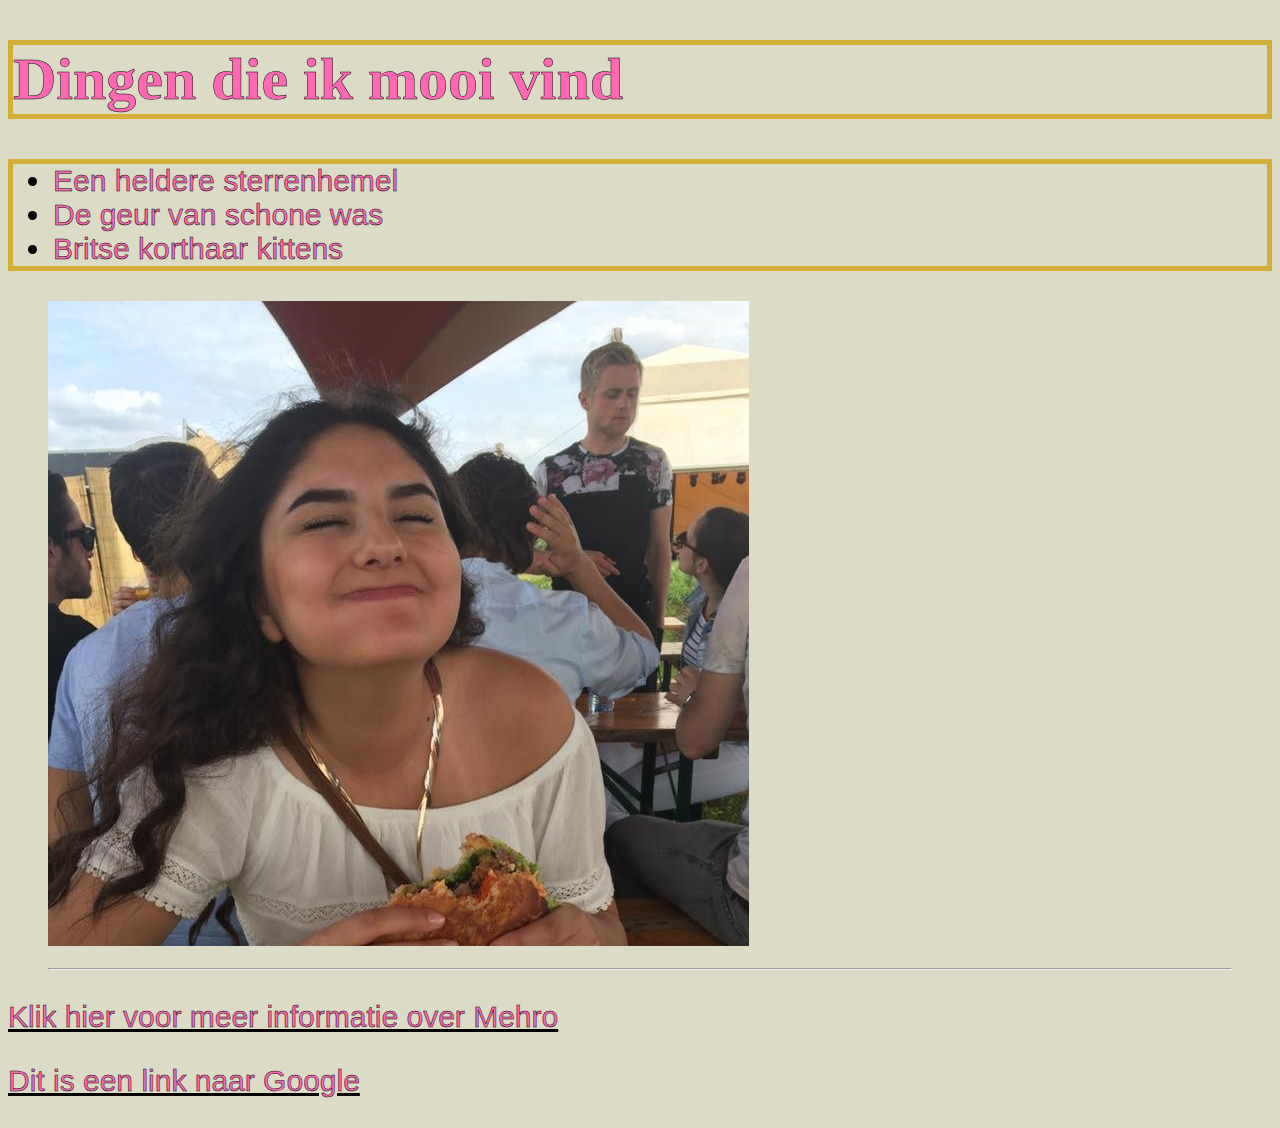
<file: derde.opdracht.semantic/index.html>
<!DOCTYPE html>
<html>

<head>

    <title> Mehro's lijst en foto </title>
    <link rel="stylesheet" type="text/css" href="styles.css">
</head>

<body>
    <header>
        <h1 div class="black-border">Dingen die ik mooi vind</h1>
    </header>
    <nav>
        <ul class="black-border">
            <li>Een heldere sterrenhemel</li>
            <li>De geur van schone was</li>
            <li>Britse korthaar kittens</li>
        </ul>
    </nav>
    <main>
        <figure>
            <img src="img/afbeelding.opdracht.2..jpg">
            <hr>
        </figure>

    </main>
    <footer>

        <a href="about.html" target="_blank">
            <p>Klik hier voor meer informatie over Mehro</p>
        </a>
        <a href="https://www.google.nl/">
            <p>Dit is een link naar Google</p>
        </a>

    </footer>

</body>

</html>
</file>
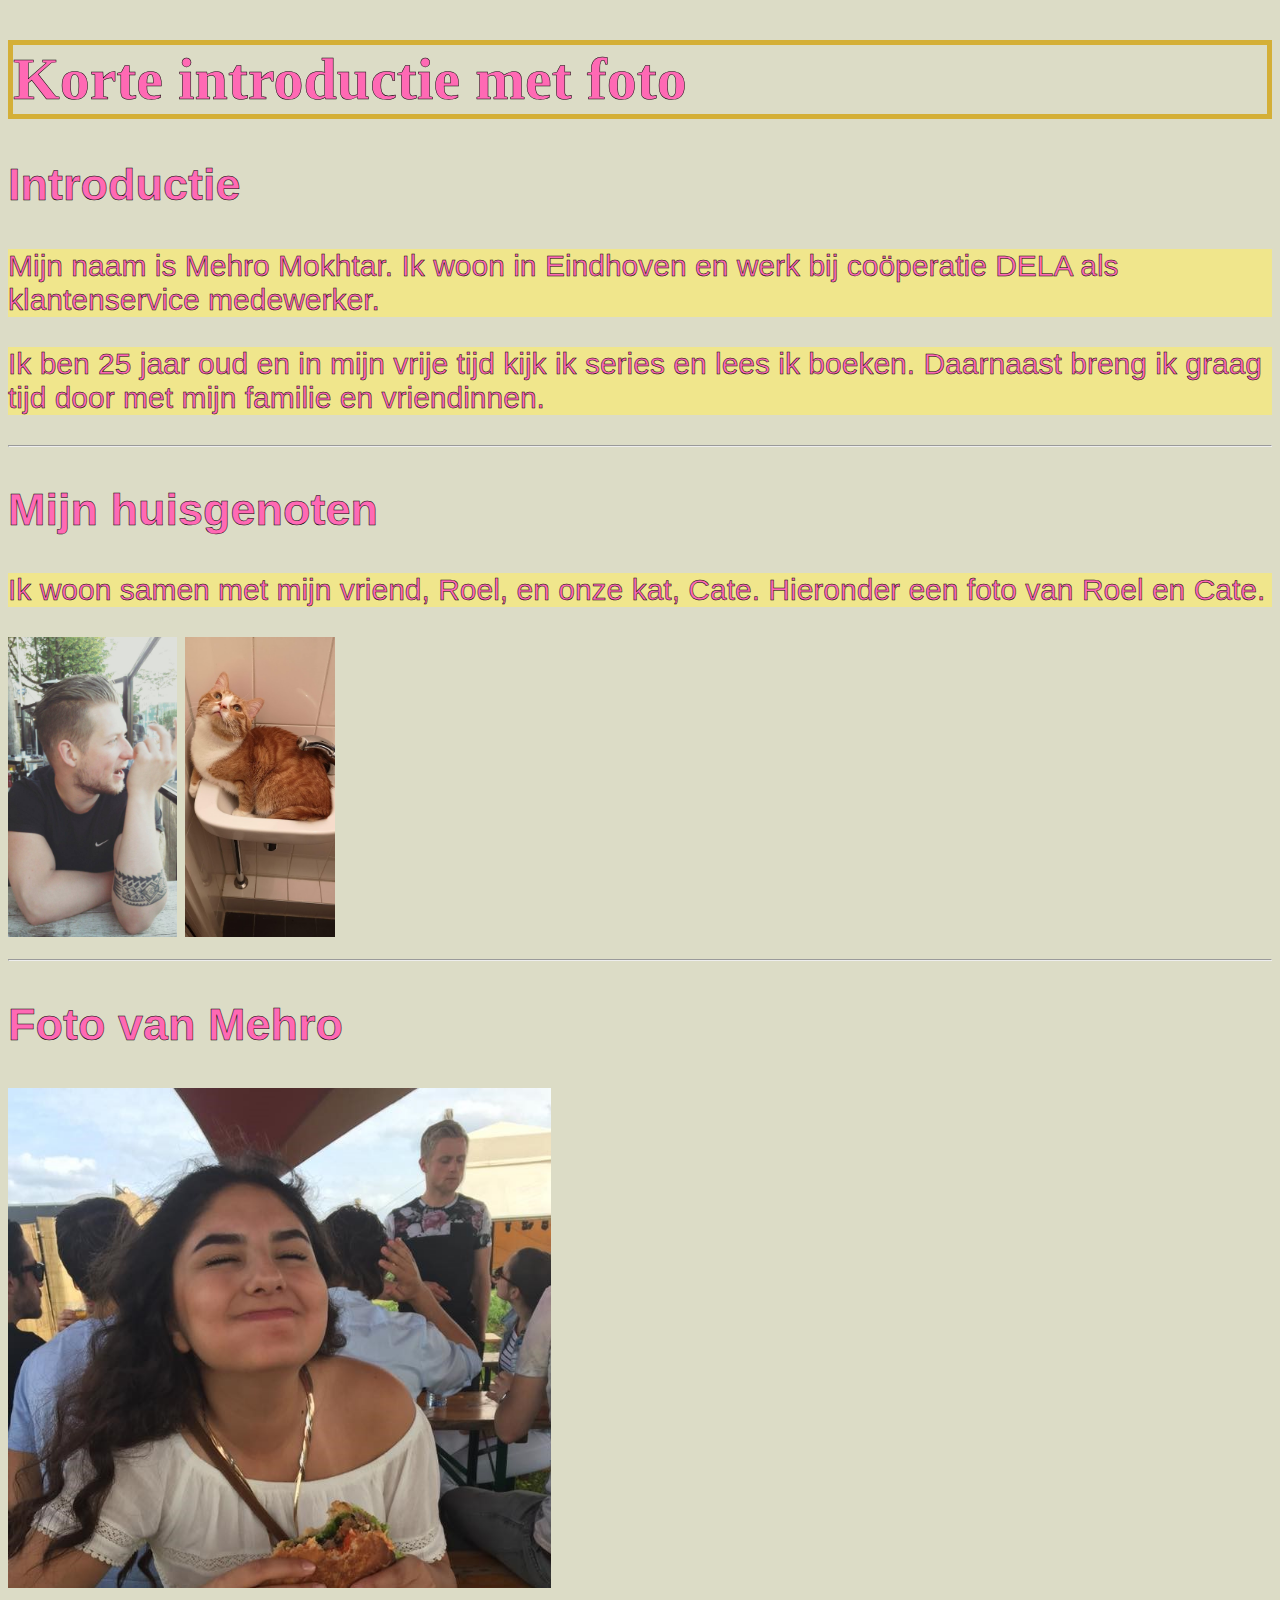
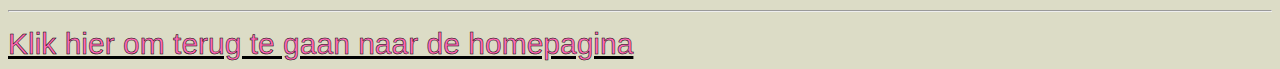
<file: derde.opdracht.semantic/about.html>
<!DOCTYPE html>
<html>

<head>

    <title> Meer informatie over Mehro </title>
    <link rel="stylesheet" type="text/css" href="styles.css">
</head>

<body>
    <header>
        <h1 class="intro-border">Korte introductie met foto</h1>
    </header>
    <main>
        <article>
            <header>

                <h2>Introductie</h2>
            </header>
            <p div id="green-background">Mijn naam is Mehro Mokhtar. Ik woon in Eindhoven en werk bij coöperatie DELA
                als klantenservice
                medewerker. </p>
            <p div id="another-background">Ik ben 25 jaar oud en in mijn vrije tijd kijk ik series en lees ik boeken.
                Daarnaast breng ik graag tijd
                door met mijn familie en vriendinnen.</p>

            <hr>
        </article>
        <article>
            <header>
                <h2>Mijn huisgenoten</h2>
            </header>
            <p div id="third-background">Ik woon samen met mijn vriend, Roel, en onze kat, Cate.
                Hieronder een foto van Roel en Cate.</p>
            <aside>
                <img height="300" src="img3/afbeelding.opdracht2.2.jpg">
                <img height="300" src="img5/afbeelding.opdracht.2.3.jpeg">
            </aside>
            <hr>
        </article>
        <h2>Foto van Mehro</h2>


        <img height="500" src="img/afbeelding.opdracht.2..jpg">
        <hr>
    </main>
    <footer>
        <a href="index.html" <h1>Klik hier om terug te gaan naar de homepagina</a>
    </footer>
</body>

</html>
</file>
<file: derde.opdracht.semantic/styles.css>
body {
    color: black;
    -webkit-text-fill-color: hotpink; 
    -webkit-text-stroke-width: 0.5px;
    -webkit-text-stroke-color: black;

    font-family: Arial, Helvetica, sans-serif, Times, serif;
  }
h1 {
    font-size: 60px;
  }
body {
    font-size: 30px;
}
a {
    color: hotpink;
  }
body {background-color:#dcdcc6;}
.black-border {
    border: 5px solid 	#D4AF37;
}
#green-background {
    background-color:khaki ;
}
#another-background {
    background-color:khaki ;
}
#third-background {
    background-color:khaki ;
}
.intro-border {
    border: 5px solid 	#D4AF37;
}
h1 {
    font-family: "Times New Roman", Times, serif;
  }
</file>
